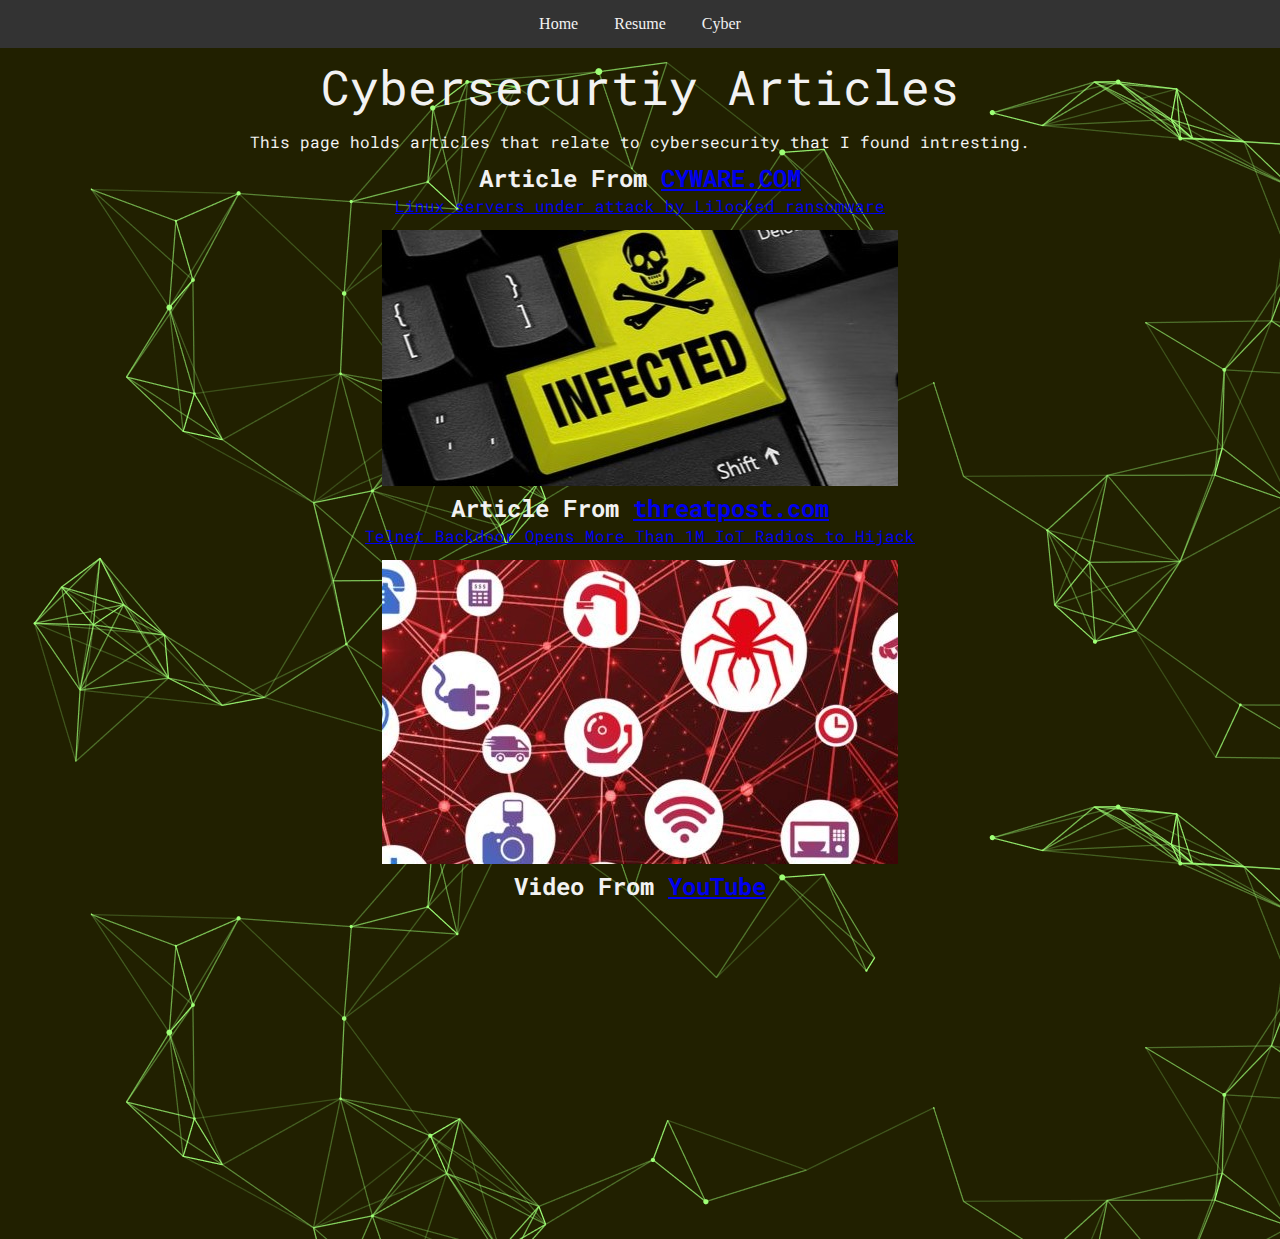
<file: cyber.html>
<!DOCTYPE html>
<html lang="en">
  <head>
    <meta charset="UTF-8"/>
    <link rel="stylesheet" href="css/reset.css">
    <link rel="stylesheet" href="css/overallCSS.css">
    <link href="https://fonts.googleapis.com/css?family=Roboto+Mono&display=swap" rel="stylesheet">
    <title>ITMD-361 Internet Technologies and Web Design: Project2</title>
  </head>
  <body>
    <nav>
      <a href="index.html">Home</a> 
      <a href="resume.html">Resume</a> 
      <a href="cyber.html">Cyber</a>
    </nav>
    <div id="cyberpage">
      <div id="cyberhead">
        <h1>Cybersecurtiy Articles</h1>
      </div>
      <div>
        <p>This page holds articles that relate to cybersecurity that I found intresting.</p>
      </div>
      <div>
        <div>
          <h2>Article From <a href="https://cyware.com/cyber-security-news-articles">CYWARE.COM</a></h2>
          <h3><a href="https://cyware.com/news/linux-servers-under-attack-by-lilocked-ransomware-e9c4f966">Linux servers under attack by Lilocked ransomware </a></h3>
          <img class="cyberimg" src="images/cyware_image.jpg" alt="Keyboard that says infected">
        </div>
        <div>
          <h2>Article From <a href="https://threatpost.com/">threatpost.com</a></h2>
          <h3><a href="https://threatpost.com/million-iot-radios-hijack-telnet-backdoor/148123/">Telnet Backdoor Opens More Than 1M IoT Radios to Hijack</a></h3>
          <img class="cyberimg" src="images/threatpost_image.jpg" alt="An infcted technology web.">
        </div>
        <div>
          <h2>Video From <a href="https://www.youtube.com/">YouTube</a></h2>
          <iframe class="cyberimg" src="https://www.youtube.com/embed/NfJf_-7O00w"></iframe>
        </div>
      </div>
    </div>
  </body>
</html>
</file>
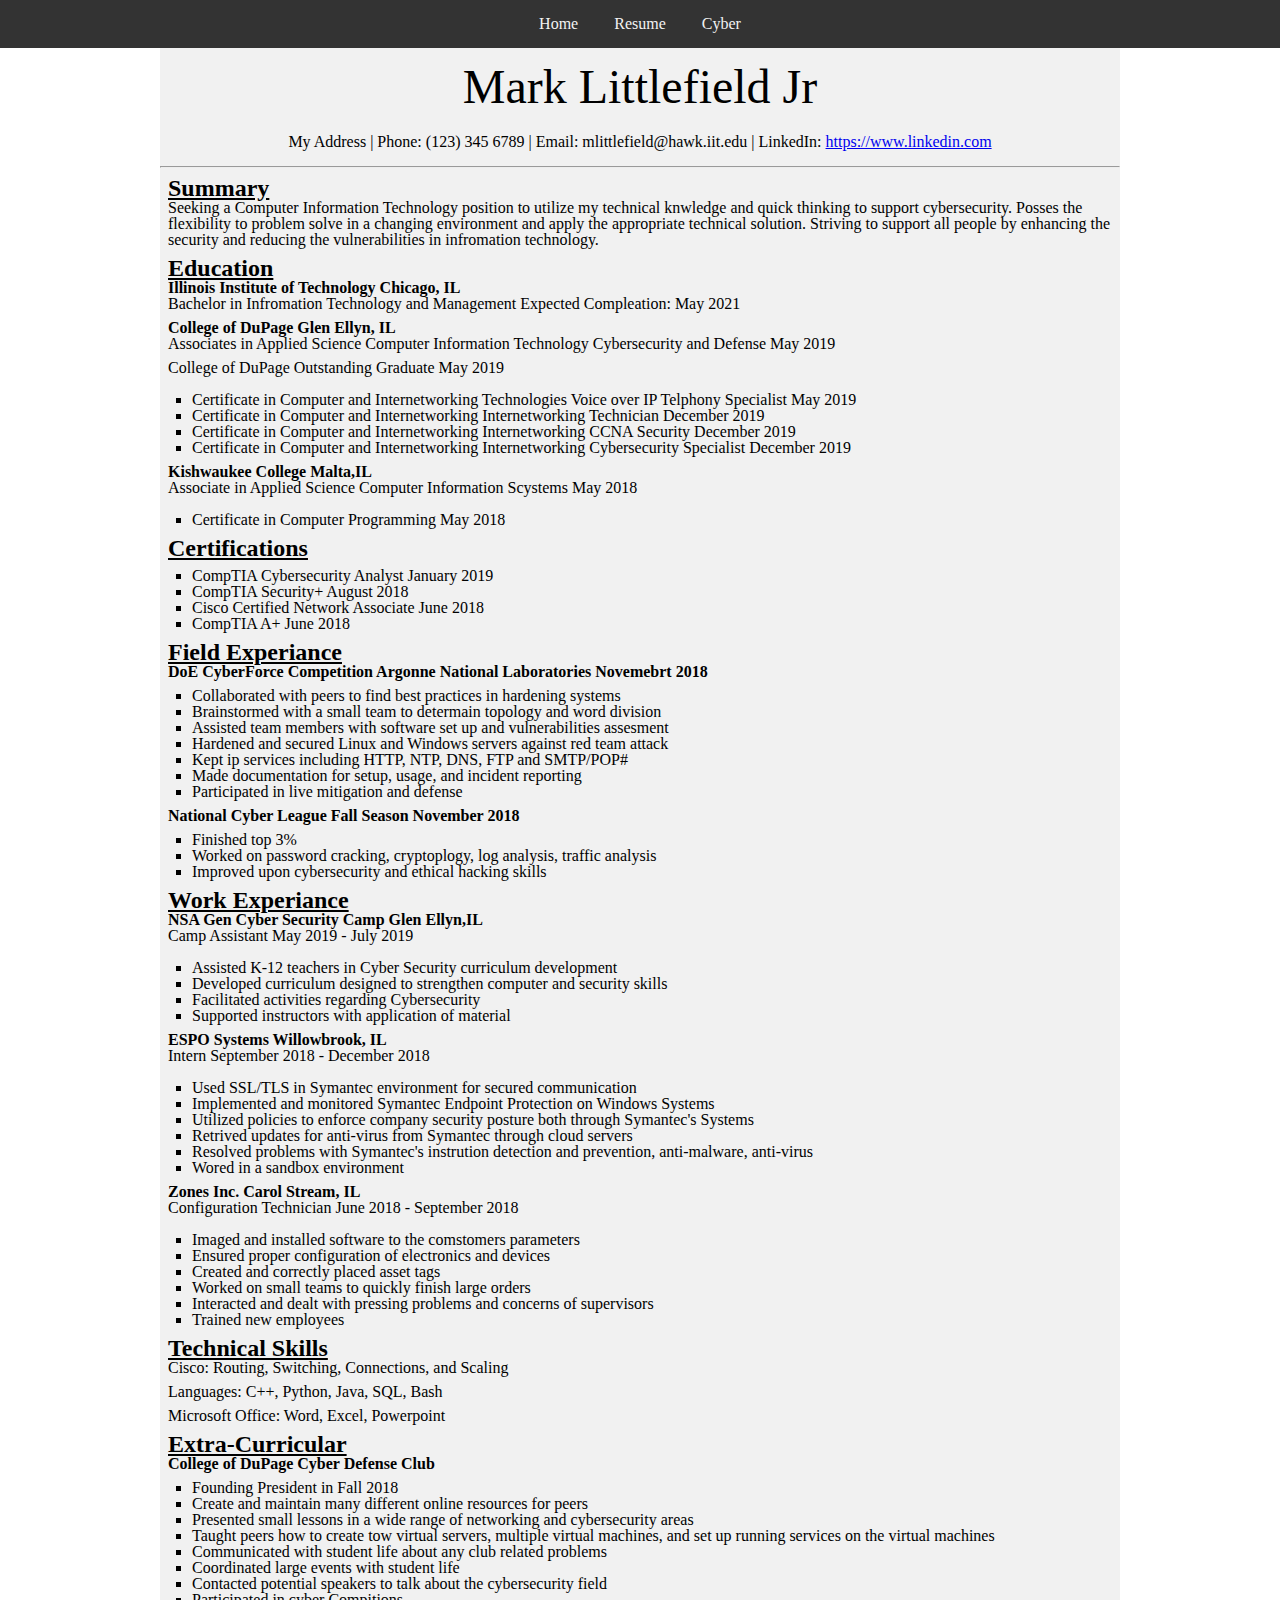
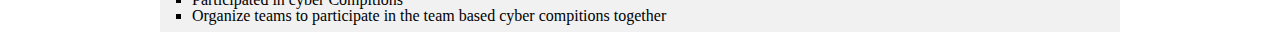
<file: resume.html>
<!DOCTYPE html>
<html lang="en">
  <head>
    <meta charset="UTF-8"/>
    <link rel="stylesheet" href="css/reset.css">
    <link rel="stylesheet" href="css/overallCSS.css">
    <title>ITMD-361 Internet Technologies and Web Design: Project2</title>
  </head>
  <body >
    <nav>
      <a href="index.html">Home</a>
      <a href="resume.html">Resume</a>
      <a href="cyber.html">Cyber</a>
    </nav>
    <div id="fixedpage">
      <div id="nameinfo">
        <h1>Mark Littlefield Jr</h1>
        <p>My Address | Phone: (123) 345 6789 | Email: mlittlefield@hawk.iit.edu | LinkedIn: <a href="https://www.linkedin.com">https://www.linkedin.com</a></p>
        <hr>
      </div>
      <div class="sections">
        <h2 class="headder">Summary</h2>
        <p>Seeking a Computer Information Technology position to utilize my technical knwledge and quick
          thinking to support cybersecurity. Posses the flexibility to problem solve in a changing environment
          and apply the appropriate technical solution. Striving to support all people by enhancing the 
          security and reducing the vulnerabilities in infromation technology.
        </p>
      </div>
      <div class="sections">
        <h2 class="headder">Education</h2>
        <h4 class="subheader">Illinois Institute of Technology Chicago, IL</h4>
        <p>Bachelor in Infromation Technology and Management Expected Compleation: May 2021</p>
        <h4 class="subheader">College of DuPage Glen Ellyn, IL</h4>
        <p>Associates in Applied Science Computer Information Technology Cybersecurity and Defense May 2019</p>
        <p>College of DuPage Outstanding Graduate May 2019</p>
        <ul>
          <li>Certificate in Computer and Internetworking Technologies Voice over IP Telphony Specialist May 2019</li>
          <li>Certificate in Computer and Internetworking Internetworking Technician December 2019</li>
          <li>Certificate in Computer and Internetworking Internetworking CCNA Security December 2019</li>
          <li>Certificate in Computer and Internetworking Internetworking Cybersecurity Specialist December 2019</li>
        </ul>
        <h4 class="subheader">Kishwaukee College Malta,IL</h4>
        <p>Associate in Applied Science Computer Information Scystems May 2018</p>
        <ul>
          <li>Certificate in Computer Programming May 2018</li>
        </ul>
      </div>
      <div class="sections">
        <h2 class="headder">Certifications</h2>
        <ul>
          <li>CompTIA Cybersecurity Analyst January 2019</li>
          <li>CompTIA Security+ August 2018</li>
          <li>Cisco Certified Network Associate June 2018</li>
          <li>CompTIA A+ June 2018</li>
        </ul>
      </div>
      <div class="sections">
        <h2 class="headder">Field Experiance</h2>
        <h4 class="subheader">DoE CyberForce Competition Argonne National Laboratories Novemebrt 2018</h4>
        <ul>
          <li>Collaborated with peers to find best practices in hardening systems</li>
          <li>Brainstormed with a small team to determain topology and word division</li>
          <li>Assisted team members with software set up and vulnerabilities assesment</li>
          <li>Hardened and secured Linux and Windows servers against red team attack</li>
          <li>Kept ip services including HTTP, NTP, DNS, FTP and SMTP/POP#</li>
          <li>Made documentation for setup, usage, and incident reporting</li>
          <li>Participated in live mitigation and defense</li>
        </ul>
        <h4 class="subheader">National Cyber League Fall Season November 2018</h4>
        <ul>
          <li>Finished top 3%</li>
          <li>Worked on password cracking, cryptoplogy, log analysis, traffic analysis</li>
          <li>Improved upon cybersecurity and ethical hacking skills</li>
        </ul>
      </div>
      <div class="sections">
        <h2 class="headder">Work Experiance</h2>
        <h4 class="subheader">NSA Gen Cyber Security Camp Glen Ellyn,IL</h4>
        <p>Camp Assistant May 2019 - July 2019</p>
        <ul>
          <li>Assisted K-12 teachers in Cyber Security curriculum development</li>
          <li>Developed curriculum designed to strengthen computer and security skills</li>
          <li>Facilitated activities regarding Cybersecurity</li>
          <li>Supported instructors with application of material</li>
        </ul>
        <h4 class="subheader">ESPO Systems Willowbrook, IL</h4>
        <p>Intern September 2018 - December 2018</p>
        <ul>
          <li>Used SSL/TLS in Symantec environment for secured communication</li>
          <li>Implemented and monitored Symantec Endpoint Protection on Windows Systems</li>
          <li>Utilized policies to enforce company security posture both through Symantec's Systems</li>
          <li>Retrived updates for anti-virus from Symantec through cloud servers</li>
          <li>Resolved problems with Symantec's instrution detection and prevention, anti-malware, anti-virus</li>
          <li>Wored in a sandbox environment</li>
        </ul>
        <h4 class="subheader">Zones Inc. Carol Stream, IL</h4>
        <p>Configuration Technician June 2018 - September 2018</p>
        <ul>
          <li>Imaged and installed software to the comstomers parameters</li>
          <li>Ensured proper configuration of electronics and devices</li>
          <li>Created and correctly placed asset tags</li>
          <li>Worked on small teams to quickly finish large orders</li>
          <li>Interacted and dealt with pressing problems and concerns of supervisors</li>
          <li>Trained new employees</li>
        </ul>
      </div>
      <div class="sections">
        <h2 class="headder">Technical Skills</h2>
        <p>Cisco: Routing, Switching, Connections, and Scaling</p>
        <p>Languages: C++, Python, Java, SQL, Bash</p>
        <p>Microsoft Office: Word, Excel, Powerpoint</p>
      </div>
      <div class="sections">
        <h2 class="headder">Extra-Curricular</h2>
        <h4 class="subheader">College of DuPage Cyber Defense Club</h4>
        <ul>
          <li>Founding President in Fall 2018</li>
          <li>Create and maintain many different online resources for peers</li>
          <li>Presented small lessons in a wide range of networking and cybersecurity areas</li>
          <li>Taught peers how to create tow virtual servers, multiple virtual machines, and set up running services on the virtual machines</li>
          <li>Communicated with student life about any club related problems</li>
          <li>Coordinated large events with student life</li>
          <li>Contacted potential speakers to talk about the cybersecurity field</li>
          <li>Participated in cyber Compitions</li>
          <li>Organize teams to participate in the team based cyber compitions together</li>
        </ul>
      </div>
    </div>
  </body>
</html>
</file>
<file: css/overallCSS.css>
nav {
  background-color: #333;
  padding: 1rem;
  list-style: none;
  margin: 0;
  padding: 0;
  text-align: center;
}

nav a{
  color: #f2f2f2;
  text-decoration: none;
  display: inline-block;
  padding: 1rem;
}

nav a:hover{
  color: #ff0000;
  background-color: #f2f2f2;
}

nav li{
  display: inline;
}

h1{
  text-align: center;
  font-size: 48px;
  padding: 15px;
}

h2{
  font-size: 1.5rem;
  padding: .5rem;
  font-weight: bold;
}

h4{
  font-size: 1rem;
  padding: 1rem;
  font-weight: bold;
  padding-left: .5rem;
}

p{
  font-size: 1rem;
  padding:.5rem;
}

ul{
  margin-left: 2em;
  list-style-type: square;
  padding-top: .5em;
  padding-bottom: .5em;
}

#homebg {
  background-image: url(../images/homebg.png);
}

.homeimg {
  float: right;
  padding-right: 1em;
}

.cyberimg{
  padding-top: 1em;
}

.clear{
  clear: both;
}

#nameinfo {
  text-align: center;
}

.sections p{
  padding-top: 0em;
  padding-bottom: .5em;
}

.headder{
  text-decoration: underline;
  padding-top: 0em;
  padding-bottom: 0em;
}

.subheader{
  padding-bottom: 0em;
  padding-top: 0em;
}

#fixedpage {
  width: 960px;
  background-color: #f1f1f1;
  margin: auto;
}

#cyberpage {
  text-align: center;
  background-image: url(../images/cyberbg.png);
  font-family: 'Roboto Mono',Courier, monospace;
  color: #f2f2f2;
}

iframe {
  width: 560px; 
  height: 315px;
  border: 0;
}
</file>
